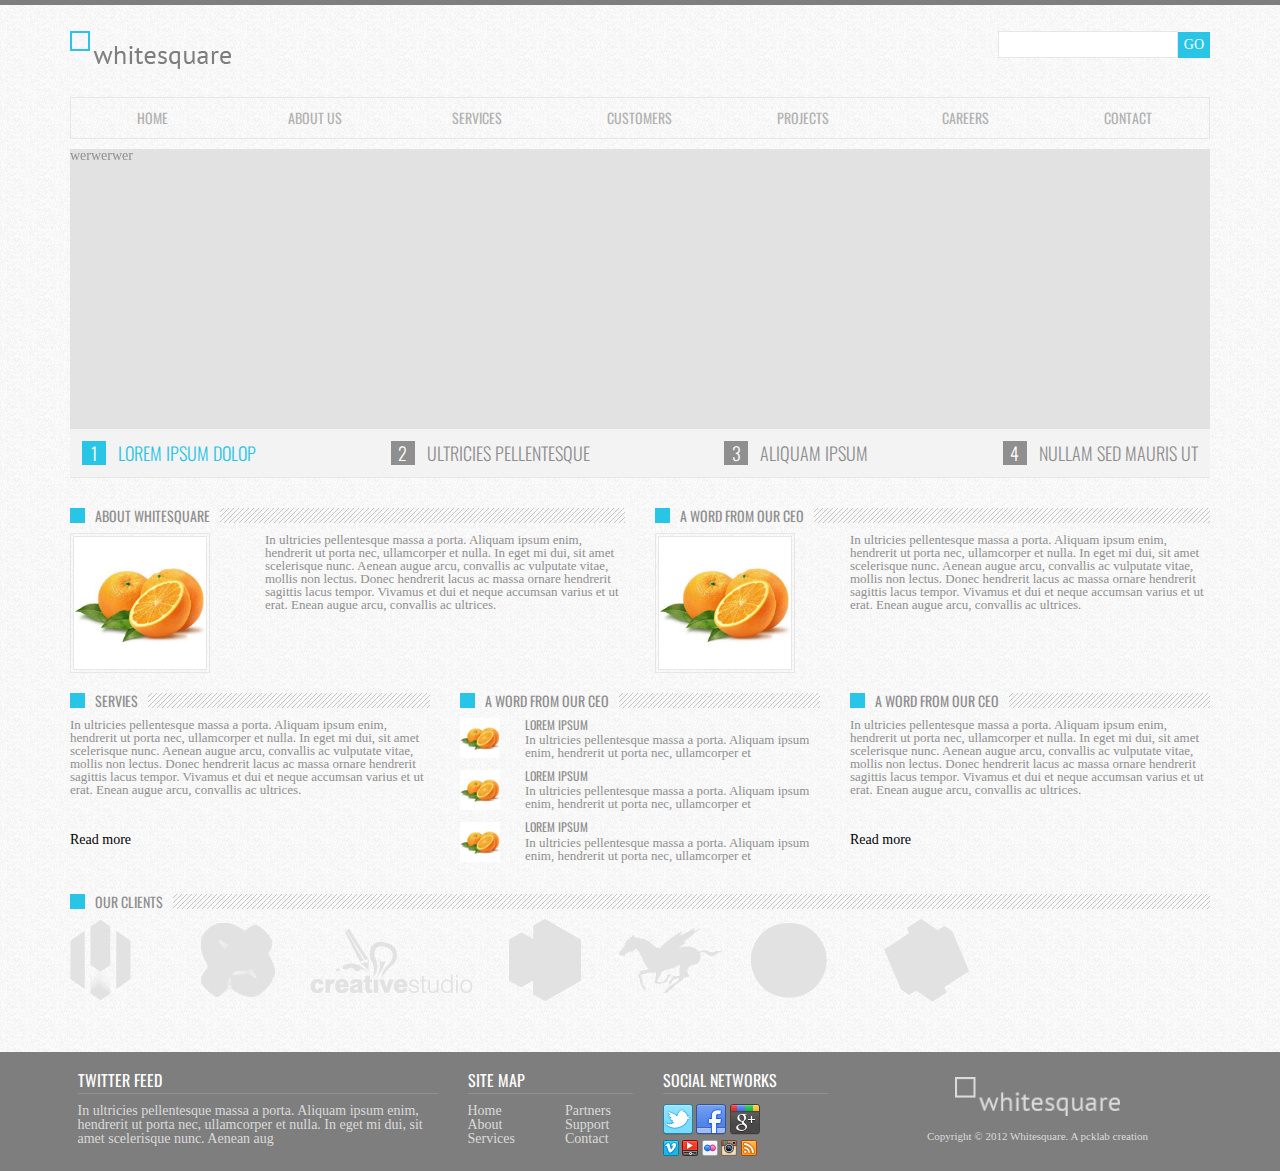
<file: index.html>
<!DOCTYPE html>
<html lang="en">
<head>
	<meta charset="UTF-8">
	<title>Document</title>
	<meta name="viewport" content="width=device-width">
	<link rel="stylesheet" href="libs/bootstrap/css/bootstrap.css">
	<link rel="stylesheet" href="libs/bootstrap/css/bootstrap-theme.css">
	<link rel="stylesheet" href="css/fonts.css">
	<link rel="stylesheet" href="css/style.css">
	<link rel="stylesheet" href="css/media.css">
	
</head>
<body >
	<header>
		<div class="container">
			<div class="header-top">
				<a href="#" class="logo">
					<img src="images/Logo.png" alt="">
				</a>
				<div class="search-form">
					<form class="header-search">
						<input type="text">
						<button>GO</button>
					</form>
				</div>
			</div>
			<nav class="main-menu">
				<ul>
					<li><a href="#">Home</a></li>
					<li><a href="about.html">About us</a></li>
					<li><a href="#">services</a></li>
					<li><a href="#">customers</a></li>
					<li><a href="projects.html">projects</a></li>
					<li><a href="#">careers</a></li>
					<li><a href="#">contact</a></li>
				</ul>
			</nav>
		</div>
	</header>
	<div class="container">
		<div class="slider-main-wrap">
			<div id="home-page-slider" class="carousel slide" data-ride="carousel">
				<div class="carousel-inner">
					<div class="item active">
						<div class="slide-content">
							werwerwer
						</div>
					</div>
					<div class="item">
						<div class="slide-content">
							werwesdsdsdrwer
						</div>

					</div>
					<div class="item">
						<div class="slide-content">
							111111
						</div>

					</div>
					<div class="item">
						<div class="slide-content">
							oiioiioiioioi
						</div>
					</div>
				</div>
				<ol class="slider-indicators">
					<li data-target="#home-page-slider" data-slide-to="0" class="active">Lorem Ipsum Dolop</li>
					<li data-target="#home-page-slider" data-slide-to="1">Ultricies Pellentesque</li>
					<li data-target="#home-page-slider" data-slide-to="2">Aliquam ipsum</li>
					<li data-target="#home-page-slider" data-slide-to="3">Nullam sed mauris ut</li>
				</ol>
			</div>
		</div>
		<div class="row">
			<div class="col-md-6">
				<h3 class="decor-h3"><span>About WhiteSquare</span></h3>
				<div class="row">
					<div class="col-md-4">
						<div class="img-content">
							<img src="images/apelsin2.jpg" alt="">
						</div>
					</div>
					<div class="col-md-8">
						<p class="text-content">
							In ultricies pellentesque massa a porta. Aliquam ipsum enim, hendrerit ut porta nec, ullamcorper et nulla. In eget mi dui, sit amet scelerisque nunc. Aenean augue arcu, convallis ac vulputate vitae, mollis non lectus. Donec hendrerit lacus ac massa ornare hendrerit sagittis lacus tempor. Vivamus et dui et neque accumsan varius et ut erat. Enean augue arcu, convallis ac ultrices. 
						</p>
					</div>
				</div>
			</div>
			<div class="col-md-6">
				<h3 class="decor-h3"><span>a word from OUR ceo</span></h3>
				<div class="row">
					<div class="col-md-4">
						<div class="img-content">
							<img  src="images/apelsin2.jpg" alt="">
						</div>
					</div>

					<div class="col-md-8">
						<p class="text-content">
							In ultricies pellentesque massa a porta. Aliquam ipsum enim, hendrerit ut porta nec, ullamcorper et nulla. In eget mi dui, sit amet scelerisque nunc. Aenean augue arcu, convallis ac vulputate vitae, mollis non lectus. Donec hendrerit lacus ac massa ornare hendrerit sagittis lacus tempor. Vivamus et dui et neque accumsan varius et ut erat. Enean augue arcu, convallis ac ultrices. 
						</p>
					</div>

				</div>
			</div>
			<div class="col-md-4">
				<h3 class="decor-h3"><span>servies</span></h3>
				<p class="text-content">
					In ultricies pellentesque massa a porta. Aliquam ipsum enim, hendrerit ut porta nec, ullamcorper et nulla. In eget mi dui, sit amet scelerisque nunc. Aenean augue arcu, convallis ac vulputate vitae, mollis non lectus. Donec hendrerit lacus ac massa ornare hendrerit sagittis lacus tempor. Vivamus et dui et neque accumsan varius et ut erat. Enean augue arcu, convallis ac ultrices. 
				</p>
				<a href="" class="link-read">Read more</a>
			</div>
			<div class="col-md-4">
				<h3 class="decor-h3"><span>a word from OUR ceo</span></h3>
				<div class="row">
					<div class="col-md-2">
						<div class="img-smoll">
							<img src="images/apelsin2.jpg" alt="">
						</div>
						<div class="img-smoll">
							<img src="images/apelsin2.jpg" alt="">
						</div>
						<div class="img-smoll">
							<img src="images/apelsin2.jpg" alt="">
						</div>
					</div>
					<div class="col-md-10">
						<h4 class="title-content">lorem ipsum</h4>
						<p class="text-content">
							In ultricies pellentesque massa a porta. Aliquam ipsum enim, hendrerit ut porta nec, ullamcorper et
						</p>
						<h4 class="title-content">lorem ipsum</h4>
						<p class="text-content">
							In ultricies pellentesque massa a porta. Aliquam ipsum enim, hendrerit ut porta nec, ullamcorper et
						</p>
						<h4 class="title-content">lorem ipsum</h4>
						<p class="text-content">
							In ultricies pellentesque massa a porta. Aliquam ipsum enim, hendrerit ut porta nec, ullamcorper et
						</p>
					</div>
				</div>
			</div>


			<div class="col-md-4">
				<h3 class="decor-h3"><span>a word from OUR ceo</span></h3>

				<p class="text-content">
					In ultricies pellentesque massa a porta. Aliquam ipsum enim, hendrerit ut porta nec, ullamcorper et nulla. In eget mi dui, sit amet scelerisque nunc. Aenean augue arcu, convallis ac vulputate vitae, mollis non lectus. Donec hendrerit lacus ac massa ornare hendrerit sagittis lacus tempor. Vivamus et dui et neque accumsan varius et ut erat. Enean augue arcu, convallis ac ultrices.

				</p>
				<a href="" class="link-read">Read more</a>

			</div>
			<div class="col-md-12">
				<h3 class="decor-h3"><span>Our clients</span>
				</h3>
				<div class="logo-bottom">
					<img src="images/Logo2.png" alt=""></div>

				</div>

			</div>
		</div>

		<footer>
			<div class="container">
				<div class="row">
					<div class="col-md-4">
						<h3 class="title-footer">Twitter feed</h3>
						<p class="footer-content">	
							In ultricies pellentesque massa a porta. Aliquam ipsum enim, hendrerit ut porta nec, ullamcorper et nulla. In eget mi dui, sit amet scelerisque nunc. Aenean aug
						</p>
					</div>

					<div class="col-md-2">
						
						<h3 class="title-footer">site map</h3>
						<div class="row">
							<div class="col-md-6">
								<ul>	
										<li><a href="#">Home</a></li>
										<li><a href="#">About</a></li>
										<li><a href="#">Services</a></li>
								</ul>	
							</div>
							<div class="col-md-6">
								<ul>	
										<li><a href="#">Partners</a></li>
										<li><a href="#">Support</a></li>
										<li><a href="#">Contact</a></li>
								</ul>	
								
							</div>		
						</div>	

					</div>
					<div class="col-md-2">
						
						<h3 class="title-footer">Social networks</h3>
						<a href="#"><div class="img-top-footer"></a>	
						<a href="#"><img class="" src="images/Twitter.png" alt=""></a>
						<a href="#"><img src="images/Facebook.png" alt=""></a>
						<a href="#"><img src="images/Google+.png" alt=""><br></a>
						</div>
						<a href="#"><img src="images/Vimeo.png" alt=""></a>
						<a href="#"><img src="images/Youtube.png" alt=""></a>
						<a href="#"><img src="images/Flickr.png" alt=""></a>
						<a href="#"><img src="images/Instagram.png" alt=""></a>
						<a href="#"><img src="images/RSS.png" alt=""></a>

					</div>
					<div class="col-md-4">	

					<div class="logo_footer">	
						<a href="#"><img class="img_footer" src="images/Logo_footer.png" alt=""></a>
					</div>
					<p class="footer-logo-content">
						Copyright © 2012 Whitesquare. A <a href="#">pcklab</a> creation
					</p>

					</div>
				</div>	

			</div>
		</footer>

		<script src="http://code.jquery.com/jquery-1.11.0.min.js"></script>
		<script src="libs/bootstrap/js/bootstrap.min.js"></script>
		<script src="js/script.js"></script>
	</body>
	</html>
</file>
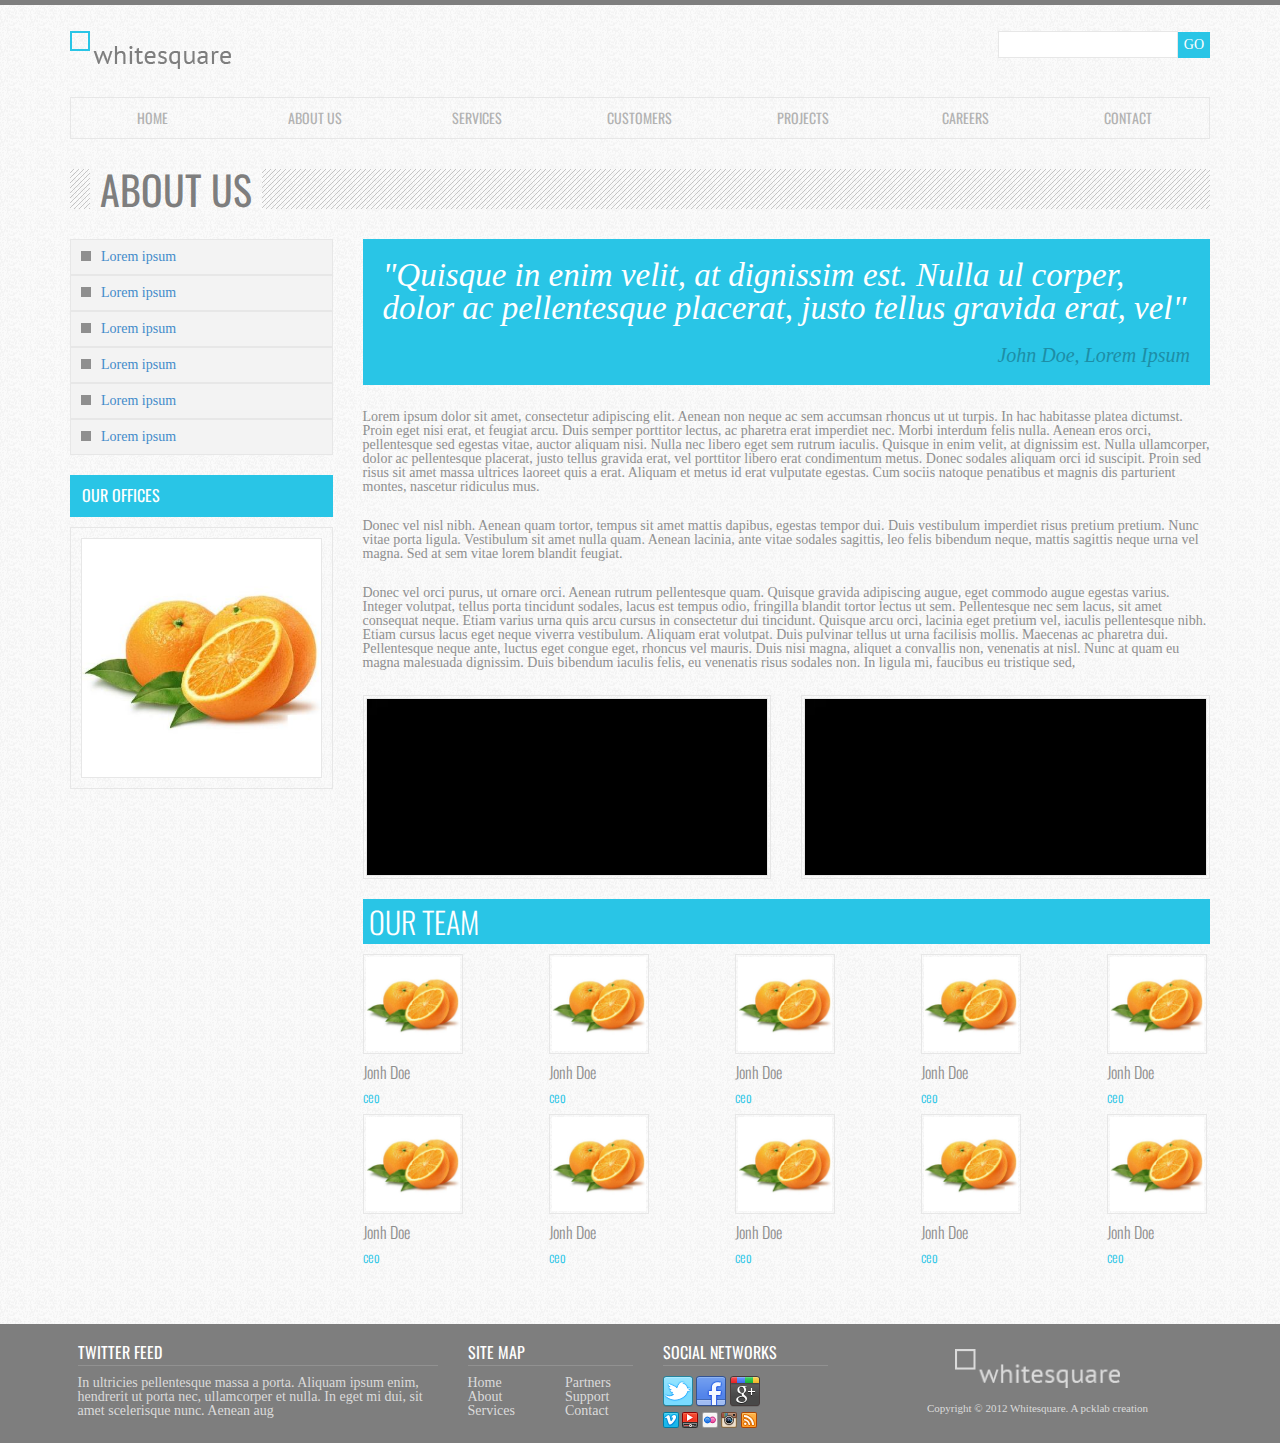
<file: about.html>
<!DOCTYPE html>
<html lang="en">
<head>
	<meta charset="UTF-8">
	<title>Document</title>
	<meta name="viewport" content="width=device-width">
	<link rel="stylesheet" href="libs/bootstrap/css/bootstrap.css">
	<link rel="stylesheet" href="libs/bootstrap/css/bootstrap-theme.css">
	<link rel="stylesheet" href="css/fonts.css">
	<link rel="stylesheet" href="css/style.css">
	<link rel="stylesheet" href="css/media.css">
	
</head>
<body >
	<header>
		<div class="container">
			<div class="header-top">
				<a href="#" class="logo">
					<img src="images/Logo.png" alt="">
				</a>
				<div class="search-form">
					<form class="header-search">
						<input type="text">
						<button>GO</button>
					</form>
				</div>
			</div>
			<nav class="main-menu">
				<ul>
					<li><a href="#">Home</a></li>
					<li><a href="#">About us</a></li>
					<li><a href="#">services</a></li>
					<li><a href="#">customers</a></li>
					<li><a href="#">projects</a></li>
					<li><a href="#">careers</a></li>
					<li><a href="#">contact</a></li>
				</ul>
			</nav>
		</div>
	</header>
	<div class="container">
		<div class="row">
			<div class="col-md-12">	
				<h1 class="decor-h1">
					<span>
						about us
					</span>
				</h1>
			</div>
			<div class="col-md-3">
				<div class="row">
					<div class="col-md-12">
						<nav class="barmenu">
							<ul>
								<li><a href="#" class="sub" tabindex="1"><span></span>Lorem ipsum</a>
									<ul>
										<li><a href="#">Lorem ipsum submenu 1</a></li>
										<li><a href="#">Lorem ipsum submenu 2</a></li>
										<li><a href="#">Lorem ipsum submenu 3</a></li>
										<li><a href="#">Lorem ipsum submenu 4</a></li>
									</ul>
								</li>
								<li><a href="#" class="sub" tabindex="1"><span></span>Lorem ipsum</a>
									<ul>
										<li><a href="#">Lorem ipsum submenu 1</a></li>
										<li><a href="#">Lorem ipsum submenu 2</a></li>
										<li><a href="#">Lorem ipsum submenu 3</a></li>
										<li><a href="#">Lorem ipsum submenu 4</a></li>
									</ul>
								</li>
								<li><a href="#" class="sub" tabindex="1"><span></span>Lorem ipsum</a>
									<ul>
										<li><a href="#">Lorem ipsum submenu 1</a></li>
										<li><a href="#">Lorem ipsum submenu 2</a></li>
										<li><a href="#">Lorem ipsum submenu 3</a></li>
										<li><a href="#">Lorem ipsum submenu 4</a></li>
									</ul>
								</li>
								<li><a href="#" class="sub" tabindex="1"><span></span>Lorem ipsum</a>
									<ul>
										<li><a href="#">Lorem ipsum submenu 1</a></li>
										<li><a href="#">Lorem ipsum submenu 2</a></li>
										<li><a href="#">Lorem ipsum submenu 3</a></li>
										<li><a href="#">Lorem ipsum submenu 4</a></li>
									</ul>
								</li>
								<li><a href="#" class="sub" tabindex="1"><span></span>Lorem ipsum</a>
									<ul>
										<li><a href="#">Lorem ipsum submenu 1</a></li>
										<li><a href="#">Lorem ipsum submenu 2</a></li>
										<li><a href="#">Lorem ipsum submenu 3</a></li>
										<li><a href="#">Lorem ipsum submenu 4</a></li>
									</ul>
								</li>
								<li><a href="#" ><span></span>Lorem ipsum</a>
									<ul>
										<li><a href="#">Lorem ipsum submenu 1</a></li>
										<li><a href="#">Lorem ipsum submenu 2</a></li>
										<li><a href="#">Lorem ipsum submenu 3</a></li>
										<li><a href="#">Lorem ipsum submenu 4</a></li>
									</ul>
								</li>
							</ul>
						</nav>

					</div>	
					<div class="col-md-12">
						<h4 class="title-submenu">OUR OFFICES</h4>
						<div class="img-submenu">
							<img src="images/apelsin2.jpg" alt="">
						</div>
					</div>

				</div>	
				
			</div>	
			<div class="col-md-9">
				<p class="content-blue-bcg">
					"Quisque in enim velit, at dignissim est. Nulla ul corper, dolor ac pellentesque placerat, justo tellus gravida erat, vel"<br>
					<span>John Doe, Lorem Ipsum</span>	
				</p>	
				<p class="content-bottom-blue">	
					Lorem ipsum dolor sit amet, consectetur adipiscing elit. Aenean non neque ac sem accumsan rhoncus ut ut turpis. In hac habitasse platea dictumst. Proin eget nisi erat, et feugiat arcu. Duis semper porttitor lectus, ac pharetra erat imperdiet nec. Morbi interdum felis nulla. Aenean eros orci, pellentesque sed egestas vitae, auctor aliquam nisi. Nulla nec libero eget sem rutrum iaculis. Quisque in enim velit, at dignissim est. Nulla ullamcorper, dolor ac pellentesque placerat, justo tellus gravida erat, vel porttitor libero erat condimentum metus. Donec sodales aliquam orci id suscipit. Proin sed risus sit amet massa ultrices laoreet quis a erat. Aliquam et metus id erat vulputate egestas. Cum sociis natoque penatibus et magnis dis parturient montes, nascetur ridiculus mus.

				</p>
				<p class="content-bottom-blue">	
					Donec vel nisl nibh. Aenean quam tortor, tempus sit amet mattis dapibus, egestas tempor dui. Duis vestibulum imperdiet risus pretium pretium. Nunc vitae porta ligula. Vestibulum sit amet nulla quam. Aenean lacinia, ante vitae sodales sagittis, leo felis bibendum neque, mattis sagittis neque urna vel magna. Sed at sem vitae lorem blandit feugiat.
				</p>
				<p class="content-bottom-blue">	
					Donec vel orci purus, ut ornare orci. Aenean rutrum pellentesque quam. Quisque gravida adipiscing augue, eget commodo augue egestas varius. Integer volutpat, tellus porta tincidunt sodales, lacus est tempus odio, fringilla blandit tortor lectus ut sem. Pellentesque nec sem lacus, sit amet consequat neque. Etiam varius urna quis arcu cursus in consectetur dui tincidunt. Quisque arcu orci, lacinia eget pretium vel, iaculis pellentesque nibh. Etiam cursus lacus eget neque viverra vestibulum. Aliquam erat volutpat. Duis pulvinar tellus ut urna facilisis mollis. Maecenas ac pharetra dui. Pellentesque neque ante, luctus eget congue eget, rhoncus vel mauris. Duis nisi magna, aliquet a convallis non, venenatis at nisl. Nunc at quam eu magna malesuada dignissim. Duis bibendum iaculis felis, eu venenatis risus sodales non. In ligula mi, faucibus eu tristique sed, 
				</p>
				<div class="row">	
					<div class="col-md-6">	
						<div class="img-about-bottom-blue">	
							<img src="images/im.jpg" alt="">
						</div>
					</div>
					<div class="col-md-6">	
						<div class="img-about-bottom-blue">	
							<img src="images/im.jpg" alt="">
						</div>
					</div>
					<div class="col-md-12">
						<h2 class="decor-h2">our team</h2>

					</div>
					<div class="col-md-12 col-smoll-img">
						<div>
							<div class="img-smoll-bottom-blue">
								<img src="images/apelsin2.jpg" alt="">
							</div>
							<p class="title-name">
								Jonh Doe
							</p>
							<p class="title-job">
								ceo
							</p>
						</div>
						<div>

							<div class="img-smoll-bottom-blue">
								<img src="images/apelsin2.jpg" alt="">
							</div>
							<p class="title-name">
								Jonh Doe
							</p>
							<p class="title-job">
								ceo
							</p>
						</div>
						<div>
							<div class="img-smoll-bottom-blue">
								<img src="images/apelsin2.jpg" alt="">
							</div>
							<p class="title-name">
								Jonh Doe
							</p>
							<p class="title-job">
								ceo
							</p>
						</div>
						<div>
							<div class="img-smoll-bottom-blue">
								<img src="images/apelsin2.jpg" alt="">
							</div>
							<p class="title-name">
								Jonh Doe
							</p>
							<p class="title-job">
								ceo
							</p>
						</div>
						<div>
							<div class="img-smoll-bottom-blue">
								<img src="images/apelsin2.jpg" alt="">
							</div>
							<p class="title-name">
								Jonh Doe
							</p>
							<p class="title-job">
								ceo
							</p>
						</div>
						<div>
							<div class="img-smoll-bottom-blue">
								<img src="images/apelsin2.jpg" alt="">
							</div>
							<p class="title-name">
								Jonh Doe
							</p>
							<p class="title-job">
								ceo
							</p>
						</div>
						<div>
							<div class="img-smoll-bottom-blue">
								<img src="images/apelsin2.jpg" alt="">
							</div>
							<p class="title-name">
								Jonh Doe
							</p>
							<p class="title-job">
								ceo
							</p>
						</div>
						<div>
							<div class="img-smoll-bottom-blue">
								<img src="images/apelsin2.jpg" alt="">
							</div>
							<p class="title-name">
								Jonh Doe
							</p>
							<p class="title-job">
								ceo
							</p>
						</div>
						<div>
							<div class="img-smoll-bottom-blue">
								<img src="images/apelsin2.jpg" alt="">
							</div>
							<p class="title-name">
								Jonh Doe
							</p>
							<p class="title-job">
								ceo
							</p>
						</div>
						<div>
							<div class="img-smoll-bottom-blue">
								<img src="images/apelsin2.jpg" alt="">
							</div>
							<p class="title-name">
								Jonh Doe
							</p>
							<p class="title-job">
								ceo
							</p>
						</div>

					</div>

				</div>		

			</div>

		</div>
	</div>

	<footer>
		<div class="container">
			<div class="row">
				<div class="col-md-4">
					<h3 class="title-footer">Twitter feed</h3>
					<p class="footer-content">	
						In ultricies pellentesque massa a porta. Aliquam ipsum enim, hendrerit ut porta nec, ullamcorper et nulla. In eget mi dui, sit amet scelerisque nunc. Aenean aug
					</p>
				</div>

				<div class="col-md-2">

					<h3 class="title-footer">site map</h3>
					<div class="row">
						<div class="col-md-6">
							<ul>	
								<li><a href="#">Home</a></li>
								<li><a href="#">About</a></li>
								<li><a href="#">Services</a></li>
							</ul>	
						</div>
						<div class="col-md-6">
							<ul>	
								<li><a href="#">Partners</a></li>
								<li><a href="#">Support</a></li>
								<li><a href="#">Contact</a></li>
							</ul>	

						</div>		
					</div>	

				</div>
				<div class="col-md-2">

					<h3 class="title-footer">Social networks</h3>
					<a href="#"><div class="img-top-footer"></a>	
						<a href="#"><img class="" src="images/Twitter.png" alt=""></a>
						<a href="#"><img src="images/Facebook.png" alt=""></a>
						<a href="#"><img src="images/Google+.png" alt=""><br></a>
					</div>
					<a href="#"><img src="images/Vimeo.png" alt=""></a>
					<a href="#"><img src="images/Youtube.png" alt=""></a>
					<a href="#"><img src="images/Flickr.png" alt=""></a>
					<a href="#"><img src="images/Instagram.png" alt=""></a>
					<a href="#"><img src="images/RSS.png" alt=""></a>

				</div>
				<div class="col-md-4">	

					<div class="logo_footer">	
						<a href="#"><img class="img_footer" src="images/Logo_footer.png" alt=""></a>
					</div>
					<p class="footer-logo-content">
						Copyright © 2012 Whitesquare. A <a href="#">pcklab</a> creation
					</p>

				</div>
			</div>	

		</div>
	</footer>

	<script src="http://code.jquery.com/jquery-1.11.0.min.js"></script>
	<script src="libs/bootstrap/js/bootstrap.min.js"></script>
	<script src="js/script.js"></script>
</body>
</html>
</file>
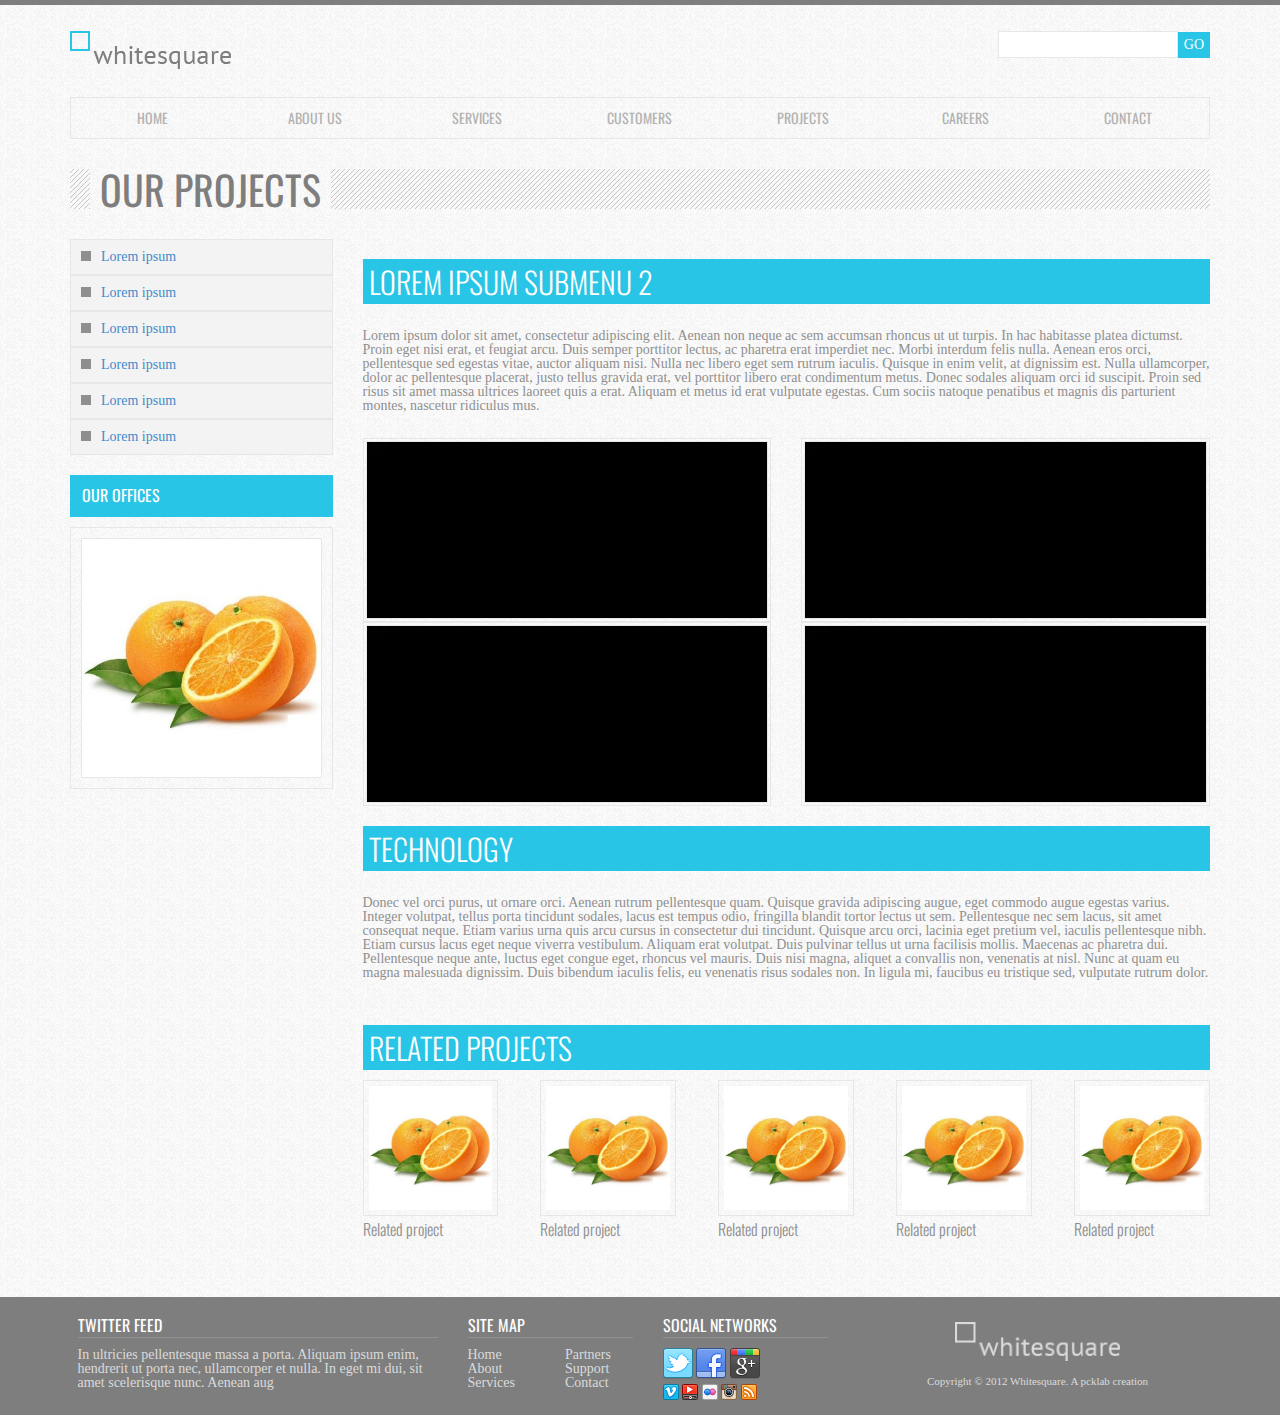
<file: projects.html>
<!DOCTYPE html>
<html lang="en">
<head>
	<meta charset="UTF-8">
	<title>Document</title>
	<meta name="viewport" content="width=device-width">
	<link rel="stylesheet" href="libs/bootstrap/css/bootstrap.css">
	<link rel="stylesheet" href="libs/bootstrap/css/bootstrap-theme.css">
	<link rel="stylesheet" href="css/fonts.css">
	<link rel="stylesheet" href="css/style.css">
	<link rel="stylesheet" href="css/media.css">
	
</head>
<body >
	<header>
		<div class="container">
			<div class="header-top">
				<a href="#" class="logo">
					<img src="images/Logo.png" alt="">
				</a>
				<div class="search-form">
					<form class="header-search">
						<input type="text">
						<button>GO</button>
					</form>
				</div>
			</div>
			<nav class="main-menu">
				<ul>
					<li><a href="#">Home</a></li>
					<li><a href="#">About us</a></li>
					<li><a href="#">services</a></li>
					<li><a href="#">customers</a></li>
					<li><a href="#">projects</a></li>
					<li><a href="#">careers</a></li>
					<li><a href="#">contact</a></li>
				</ul>
			</nav>
		</div>
	</header>
	<div class="container">
		<div class="row">
			<div class="col-md-12">	
				<h1 class="decor-h1">
					<span>
						our projects
					</span>
				</h1>
			</div>
			<div class="col-md-3">
				<div class="row">
					<div class="col-md-12">
						<nav class="barmenu">
							<ul>
								<li><a href="#" class="sub" tabindex="1"><span></span>Lorem ipsum</a>
									<ul>
										<li><a href="#">Lorem ipsum submenu 1</a></li>
										<li><a href="#">Lorem ipsum submenu 2</a></li>
										<li><a href="#">Lorem ipsum submenu 3</a></li>
										<li><a href="#">Lorem ipsum submenu 4</a></li>
									</ul>
								</li>
								<li><a href="#" class="sub" tabindex="1"><span></span>Lorem ipsum</a>
									<ul>
										<li><a href="#">Lorem ipsum submenu 1</a></li>
										<li><a href="#">Lorem ipsum submenu 2</a></li>
										<li><a href="#">Lorem ipsum submenu 3</a></li>
										<li><a href="#">Lorem ipsum submenu 4</a></li>
									</ul>
								</li>
								<li><a href="#" class="sub" tabindex="1"><span></span>Lorem ipsum</a>
									<ul>
										<li><a href="#">Lorem ipsum submenu 1</a></li>
										<li><a href="#">Lorem ipsum submenu 2</a></li>
										<li><a href="#">Lorem ipsum submenu 3</a></li>
										<li><a href="#">Lorem ipsum submenu 4</a></li>
									</ul>
								</li>
								<li><a href="#" class="sub" tabindex="1"><span></span>Lorem ipsum</a>
									<ul>
										<li><a href="#">Lorem ipsum submenu 1</a></li>
										<li><a href="#">Lorem ipsum submenu 2</a></li>
										<li><a href="#">Lorem ipsum submenu 3</a></li>
										<li><a href="#">Lorem ipsum submenu 4</a></li>
									</ul>
								</li>
								<li><a href="#" class="sub" tabindex="1"><span></span>Lorem ipsum</a>
									<ul>
										<li><a href="#">Lorem ipsum submenu 1</a></li>
										<li><a href="#">Lorem ipsum submenu 2</a></li>
										<li><a href="#">Lorem ipsum submenu 3</a></li>
										<li><a href="#">Lorem ipsum submenu 4</a></li>
									</ul>
								</li>
								<li><a href="#" ><span></span>Lorem ipsum</a>
									<ul>
										<li><a href="#">Lorem ipsum submenu 1</a></li>
										<li><a href="#">Lorem ipsum submenu 2</a></li>
										<li><a href="#">Lorem ipsum submenu 3</a></li>
										<li><a href="#">Lorem ipsum submenu 4</a></li>
									</ul>
								</li>
							</ul>
						</nav>

					</div>	
					<div class="col-md-12">
						<h4 class="title-submenu">OUR OFFICES</h4>
						<div class="img-submenu">
							<img src="images/apelsin2.jpg" alt="">
						</div>
					</div>

				</div>	
				
			</div>	
			<div class="col-md-9">
				<div class="row">
				<div class="col-md-12">
						<h2 class="decor-h2">Lorem ipsum submenu 2</h2>
						<p class="content-bottom-blue">
							Lorem ipsum dolor sit amet, consectetur adipiscing elit. Aenean non neque ac sem accumsan rhoncus ut ut turpis. In hac habitasse platea dictumst. Proin eget nisi erat, et feugiat arcu. Duis semper porttitor lectus, ac pharetra erat imperdiet nec. Morbi interdum felis nulla. Aenean eros orci, pellentesque sed egestas vitae, auctor aliquam nisi. Nulla nec libero eget sem rutrum iaculis. Quisque in enim velit, at dignissim est. Nulla ullamcorper, dolor ac pellentesque placerat, justo tellus gravida erat, vel porttitor libero erat condimentum metus. Donec sodales aliquam orci id suscipit. Proin sed risus sit amet massa ultrices laoreet quis a erat. Aliquam et metus id erat vulputate egestas. Cum sociis natoque penatibus et magnis dis parturient montes, nascetur ridiculus mus.
						</p>

					</div>	
					<div class="col-md-6">	
						<div class="img-about-bottom-blue">	
							<img src="images/im.jpg" alt="">
						</div>
					</div>
					<div class="col-md-6">	
						<div class="img-about-bottom-blue">	
							<img src="images/im.jpg" alt="">
						</div>
					</div>
					<div class="col-md-6">	
						<div class="img-about-bottom-blue">	
							<img src="images/im.jpg" alt="">
						</div>
					</div>
					<div class="col-md-6">	
						<div class="img-about-bottom-blue">	
							<img src="images/im.jpg" alt="">
						</div>
					</div>
					<div class="col-md-12">
						<h2 class="decor-h2">technology</h2>
						<p class="content-bottom-blue">
							Donec vel orci purus, ut ornare orci. Aenean rutrum pellentesque quam. Quisque gravida adipiscing augue, eget commodo augue egestas varius. Integer volutpat, tellus porta tincidunt sodales, lacus est tempus odio, fringilla blandit tortor lectus ut sem. Pellentesque nec sem lacus, sit amet consequat neque. Etiam varius urna quis arcu cursus in consectetur dui tincidunt. Quisque arcu orci, lacinia eget pretium vel, iaculis pellentesque nibh. Etiam cursus lacus eget neque viverra vestibulum. Aliquam erat volutpat. Duis pulvinar tellus ut urna facilisis mollis. Maecenas ac pharetra dui. Pellentesque neque ante, luctus eget congue eget, rhoncus vel mauris. Duis nisi magna, aliquet a convallis non, venenatis at nisl. Nunc at quam eu magna malesuada dignissim. Duis bibendum iaculis felis, eu venenatis risus sodales non. In ligula mi, faucibus eu tristique sed, vulputate rutrum dolor.
						</p>

					</div>
					<div class="col-md-12">
						<h2 class="decor-h2">Related projects</h2>
					<div class="projects-img-bottom-content">
						<div>
							<img src="images/apelsin2.jpg" alt="">
							<p>Related project</p>
						</div>
						<div>
							<img src="images/apelsin2.jpg" alt="">
							<p>Related project</p>
						</div>
						<div>
							<img src="images/apelsin2.jpg" alt="">
							<p>Related project</p>
						</div>
						<div>
							<img src="images/apelsin2.jpg" alt="">
							<p>Related project</p>
						</div>
						<div>
							<img src="images/apelsin2.jpg" alt="">
							<p>Related project</p>
						</div>
					</div>

					</div>
					
				</div>		

			</div>

		</div>
	</div>

	<footer>
		<div class="container">
			<div class="row">
				<div class="col-md-4">
					<h3 class="title-footer">Twitter feed</h3>
					<p class="footer-content">	
						In ultricies pellentesque massa a porta. Aliquam ipsum enim, hendrerit ut porta nec, ullamcorper et nulla. In eget mi dui, sit amet scelerisque nunc. Aenean aug
					</p>
				</div>

				<div class="col-md-2">

					<h3 class="title-footer">site map</h3>
					<div class="row">
						<div class="col-md-6">
							<ul>	
								<li><a href="#">Home</a></li>
								<li><a href="#">About</a></li>
								<li><a href="#">Services</a></li>
							</ul>	
						</div>
						<div class="col-md-6">
							<ul>	
								<li><a href="#">Partners</a></li>
								<li><a href="#">Support</a></li>
								<li><a href="#">Contact</a></li>
							</ul>	

						</div>		
					</div>	

				</div>
				<div class="col-md-2">

					<h3 class="title-footer">Social networks</h3>
					<a href="#"><div class="img-top-footer"></a>	
						<a href="#"><img class="" src="images/Twitter.png" alt=""></a>
						<a href="#"><img src="images/Facebook.png" alt=""></a>
						<a href="#"><img src="images/Google+.png" alt=""><br></a>
					</div>
					<a href="#"><img src="images/Vimeo.png" alt=""></a>
					<a href="#"><img src="images/Youtube.png" alt=""></a>
					<a href="#"><img src="images/Flickr.png" alt=""></a>
					<a href="#"><img src="images/Instagram.png" alt=""></a>
					<a href="#"><img src="images/RSS.png" alt=""></a>

				</div>
				<div class="col-md-4">	

					<div class="logo_footer">	
						<a href="#"><img class="img_footer" src="images/Logo_footer.png" alt=""></a>
					</div>
					<p class="footer-logo-content">
						Copyright © 2012 Whitesquare. A <a href="#">pcklab</a> creation
					</p>

				</div>
			</div>	

		</div>
	</footer>

	<script src="http://code.jquery.com/jquery-1.11.0.min.js"></script>
	<script src="libs/bootstrap/js/bootstrap.min.js"></script>
	<script src="js/script.js"></script>
</body>
</html>
</file>
<file: css/fonts.css>
@font-face{font-family:OswaldRegular;src:url(../fonts/Oswald/OswaldRegular/OswaldRegular.eot);src:url(../fonts/Oswald/OswaldRegular/OswaldRegular.woff) format('woff'),url(../fonts/Oswald/OswaldRegular/OswaldRegular.ttf) format('truetype');font-weight:400;font-style:normal}@font-face{font-family:OswaldLight;src:url(../fonts/Oswald/OswaldLight/OswaldLight.eot);src:url(../fonts/Oswald/OswaldLight/OswaldLight.woff) format('woff'),url(../fonts/Oswald/OswaldLight/OswaldLight.ttf) format('truetype');font-weight:400;font-style:normal}/*# sourceMappingURL=fonts.css.map */
</file>
<file: css/style.css>
@font-face{font-family:OswaldRegular;src:url(../fonts/Oswald/OswaldRegular/OswaldRegular.eot);src:url(../fonts/Oswald/OswaldRegular/OswaldRegular.woff) format('woff'),url(../fonts/Oswald/OswaldRegular/OswaldRegular.ttf) format('truetype');font-weight:400;font-style:normal}@font-face{font-family:OswaldLight;src:url(../fonts/Oswald/OswaldLight/OswaldLight.eot);src:url(../fonts/Oswald/OswaldLight/OswaldLight.woff) format('woff'),url(../fonts/Oswald/OswaldLight/OswaldLight.ttf) format('truetype');font-weight:400;font-style:normal}*{margin:0;padding:0;border:0;font-size:100%;font:inherit;vertical-align:baseline;-webkit-box-sizing:border-box;-moz-box-sizing:border-box;box-sizing:border-box}article,aside,details,figcaption,figure,footer,header,hgroup,menu,nav,section{display:block}body{line-height:1}ol,ul{list-style:none}blockquote,q{quotes:none}blockquote:after,blockquote:before,q:after,q:before{content:'';content:none}table{border-collapse:collapse;border-spacing:0}.flex-block{display:-webkit-flex;display:-moz-flex;display:-ms-flex;display:-o-flex;display:flex}body{font-family:Tahoma;color:#8f8f8f;background:url(../images/bg.png);border-top:5px solid #7e7e7e;height:1000px}h1,h2,h3,h4,h5,h6{font-family:OswaldRegular;text-transform:uppercase}.clearfix:after{content:"";display:table;clear:both}.slide-content{min-height:280px;background-color:#e2e2e2}.slider-indicators{background-color:#f3f3f3;border-bottom:1px solid #e7e7e7;padding:12px;counter-reset:slider_index;display:-webkit-flex;display:-moz-flex;display:-ms-flex;display:-o-flex;display:flex;justify-content:space-between}.slider-indicators li{font-family:OswaldLight;font-size:18px;text-transform:uppercase;display:-webkit-flex;display:-moz-flex;display:-ms-flex;display:-o-flex;display:flex;align-items:center}.slider-indicators li:before{counter-increment:slider_index;content:counter(slider_index);display:-webkit-flex;display:-moz-flex;display:-ms-flex;display:-o-flex;display:flex;align-items:center;justify-content:center;width:24px;height:24px;background-color:#8f8f8f;color:#fff;margin-right:12px}.slider-indicators li.active{color:#29c5e6}.slider-indicators li.active:before{background-color:#29c5e6}.decor-h3{line-height:15px;font-size:14px;display:-webkit-flex;display:-moz-flex;display:-ms-flex;display:-o-flex;display:flex}.decor-h3 span{padding:0 10px}.decor-h3:before{content:'';width:15px;height:15px;display:inline-block;background-color:#29c5e6}.decor-h3:after{content:'';display:inline-block;background:url(../images/title_bg.png);flex-grow:1}.decor-h1{font-family:OswaldRegular;line-height:40px;font-size:40px;margin-bottom:30px;color:#7e7e7e;display:-webkit-flex;display:-moz-flex;display:-ms-flex;display:-o-flex;display:flex}.decor-h1 span{padding:0 10px}.decor-h1:before{content:'';background:url(../images/title_bg.png);width:20px;height:40px;display:inline-block}.decor-h1:after{content:'';display:inline-block;background:url(../images/title_bg.png);flex-grow:1}.header-top{padding:26px 0 28px 0;display:-webkit-flex;display:-moz-flex;display:-ms-flex;display:-o-flex;display:flex;justify-content:space-between}.main-menu ul{display:-webkit-flex;display:-moz-flex;display:-ms-flex;display:-o-flex;display:flex;justify-content:space-between;align-items:center}.main-menu ul li{display:inline-block;width:100%;display:-webkit-flex;display:-moz-flex;display:-ms-flex;display:-o-flex;display:flex;align-items:center;justify-content:center}.main-menu ul li:hover:nth-child(1){border-color:#29c5e6}.main-menu ul li:hover:nth-child(7){border-color:#29c5e6}.main-menu ul li:nth-child(1){border-left:1px solid #e7e7e7}.main-menu ul li:nth-child(7){border-right:1px solid #e7e7e7}.main-menu ul li a{font-family:OswaldRegular;color:#b2b2b2;text-align:center;text-decoration:none;text-transform:uppercase;display:inline-block;line-height:40px;width:100%;border-top:1px solid #e7e7e7;border-bottom:1px solid #e7e7e7}.main-menu ul li a:hover{color:#fff;border-color:#29c5e6;background-color:#29c5e6}.img-content{width:140px;height:140px;padding:2px;border:1px solid #e7e7e7}.img-content img{width:100%;border:.5px solid #e7e7e7}.img-smoll{width:40px;height:40px;margin-bottom:12px}.img-smoll img{width:100%}.title-content{font-size:12px;margin:0 0 2px 0}.text-content{font-size:13px}.link-read{display:inline-block;color:#000;margin-top:27px}.logo-bottom{margin-bottom:50px}footer{padding-bottom:15px;padding-left:15px;background-color:#7e7e7e}footer .title-footer{color:#fff;border-bottom:1px solid #919191;font-size:16px;padding-bottom:3px}footer .footer-content{color:#dbdbdb}footer .col-md-6 a{color:#dbdbdb;text-decoration:none}footer .logo_footer{margin:25px auto 15px auto;width:165px}footer .img_footer{width:100%}footer .footer-logo-content{text-align:center;color:#dbdbdb;font-size:11px}footer .footer-logo-content a{color:#dbdbdb}footer .img-top-footer{margin-bottom:5px}.content-blue-bcg{color:#fff;font-size:33px;font-style:italic;background-color:#29c5e6;padding:20px}.content-blue-bcg span{margin-top:20px;display:block;color:#1d8ea6;font-size:20px;text-align:right}.content-bottom-blue{margin-bottom:25px;margin-top:25px}.img-about-bottom-blue{padding:2px;border:1px solid #e7e7e7}.img-about-bottom-blue img{height:178px;width:100%;border:.5px solid #e7e7e7}.decor-h2{font-size:30px;padding:6px;color:#fff;background-color:#29c5e6;font-family:OswaldLight}.col-smoll-img{padding-bottom:50px;display:-webkit-flex;display:-moz-flex;display:-ms-flex;display:-o-flex;display:flex;flex-wrap:wrap;flex-shrink:0;justify-content:space-between}.col-smoll-img .img-smoll-bottom-blue{width:100px;margin-right:49px;height:100px;padding:2px;border:1px solid #e7e7e7}.col-smoll-img .img-smoll-bottom-blue:nth-of-type(5){margin-right:0}.col-smoll-img .img-smoll-bottom-blue:nth-of-type(10){margin-right:0}.col-smoll-img .img-smoll-bottom-blue img{width:100%}.col-smoll-img .title-name{color:#8f8f8f;font-size:16px;padding-top:10px;font-family:OswaldLight}.col-smoll-img .title-job{color:#29c5e6;font-size:14px;font-family:OswaldLight}.col-smoll-img div:nth-of-type(5){margin-right:-46px}.col-smoll-img div:nth-of-type(10){margin-right:-46px}.barmenu ul li{position:relative;z-index:100}.barmenu ul li:hover>ul{display:block}.barmenu ul li a{display:block;padding:10px;border:1px solid #e7e7e7;background-color:#f3f3f3;width:100%}.barmenu ul li a:hover{text-decoration:none;color:#29c5e6}.barmenu ul li a:hover span{background-color:#29c5e6}.barmenu ul li a span{display:inline-block;width:10px;height:10px;background-color:#8f8f8f;margin-right:10px}.barmenu ul li a:focus~ul li{margin-top:0;transition:.4s linear}.barmenu ul li ul{position:relative;z-index:-1}.barmenu ul li ul li{margin-top:-36px;-moz-transition:.4s linear .4s;-ms-transition:.4s linear .4s;-o-transition:.4s linear .4s;-webkit-transition:.4s linear .4s;transition:.4s linear .4s}.barmenu ul li ul a{background-color:#e7e7e7}.barmenu ul li ul a:hover{display:block}.title-submenu{background-color:#29c5e6;color:#ffff;padding:12px;font-size:16px;font-family:OswaldRegular}.img-submenu{padding:10px;border:1px solid #e7e7e7}.img-submenu img{width:100%;border:.5px solid #e7e7e7}.header-search input{height:27px;border:1px solid #e7e7e7}.header-search button{background-color:#29c5e6;padding:6px;color:#fff;margin-left:-4px}.projects-img-bottom-content{display:-webkit-flex;display:-moz-flex;display:-ms-flex;display:-o-flex;display:flex;justify-content:space-between}.projects-img-bottom-content div{width:16%;margin-bottom:50px}.projects-img-bottom-content div img{padding:5px;border:1px solid #e7e7e7;width:100%;margin-bottom:5px}.projects-img-bottom-content div p{font-size:16px;font-family:OswaldLight}/*# sourceMappingURL=style.css.map */
</file>
<file: css/media.css>
/*==========  Desktop First Method  ==========*/

/* Large Devices, Wide Screens */
/*1170*/
@media only screen and (max-width :1200px) {
  
}

/* Medium Devices, Desktops */
@media only screen and (max-width : 992px) {
 
}

/* Small Devices, Tablets */
@media only screen and (max-width : 768px) {
  
}

/* Extra Small Devices, Phones */
@media only screen and (max-width : 480px) {
  
}

/* Custom, iPhone Retina */
@media only screen and (max-width : 320px) {

}


/*==========  Mobile First Method  ==========*/

/* Custom, iPhone Retina */
@media only screen and (min-width : 320px) {

}

/* Extra Small Devices, Phones */
@media only screen and (min-width : 480px) {

}

/* Small Devices, Tablets */
@media only screen and (min-width : 768px) {
	
}

/* Medium Devices, Desktops */
@media only screen and (min-width : 992px) {

}

 /* Large Devices, Wide Screens */
@media only screen and (min-width : 1200px) {

}
</file>
